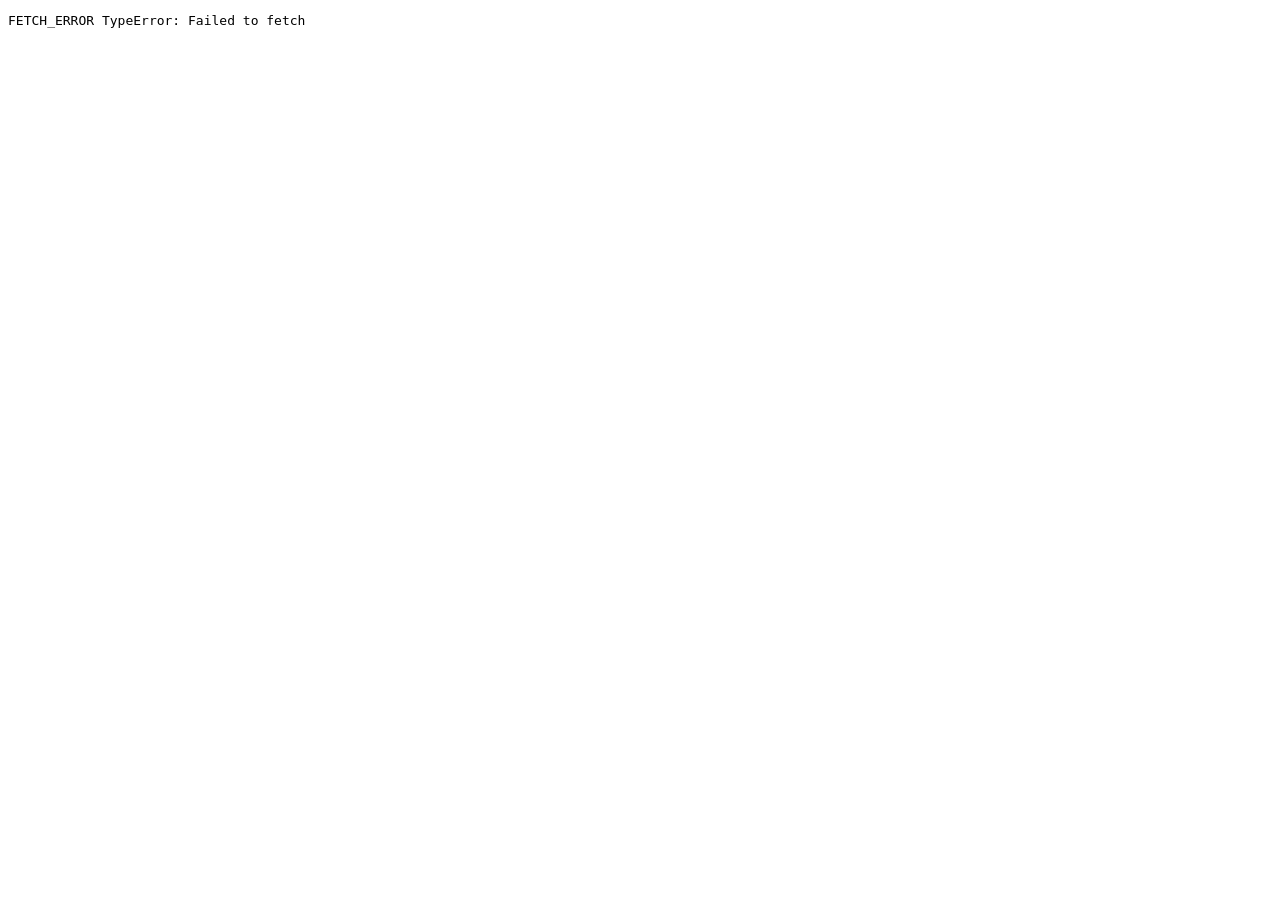
<file: .dbg/cors-test.html>
﻿<!doctype html>
<html><body><pre id="out">starting</pre><script>
(async () => {
  try {
    const res = await fetch('http://localhost/team37/src/api/auth/login.php', {
      method: 'POST',
      headers: { 'Content-Type': 'application/json', 'Accept': 'application/json' },
      body: JSON.stringify({ email: 'admin@ged.com', password: 'Admin123!' }),
      credentials: 'include'
    });
    const text = await res.text();
    document.getElementById('out').textContent = JSON.stringify({ ok: res.ok, status: res.status, text });
  } catch (e) {
    document.getElementById('out').textContent = 'FETCH_ERROR ' + e.toString();
  }
})();
</script></body></html>
</file>
